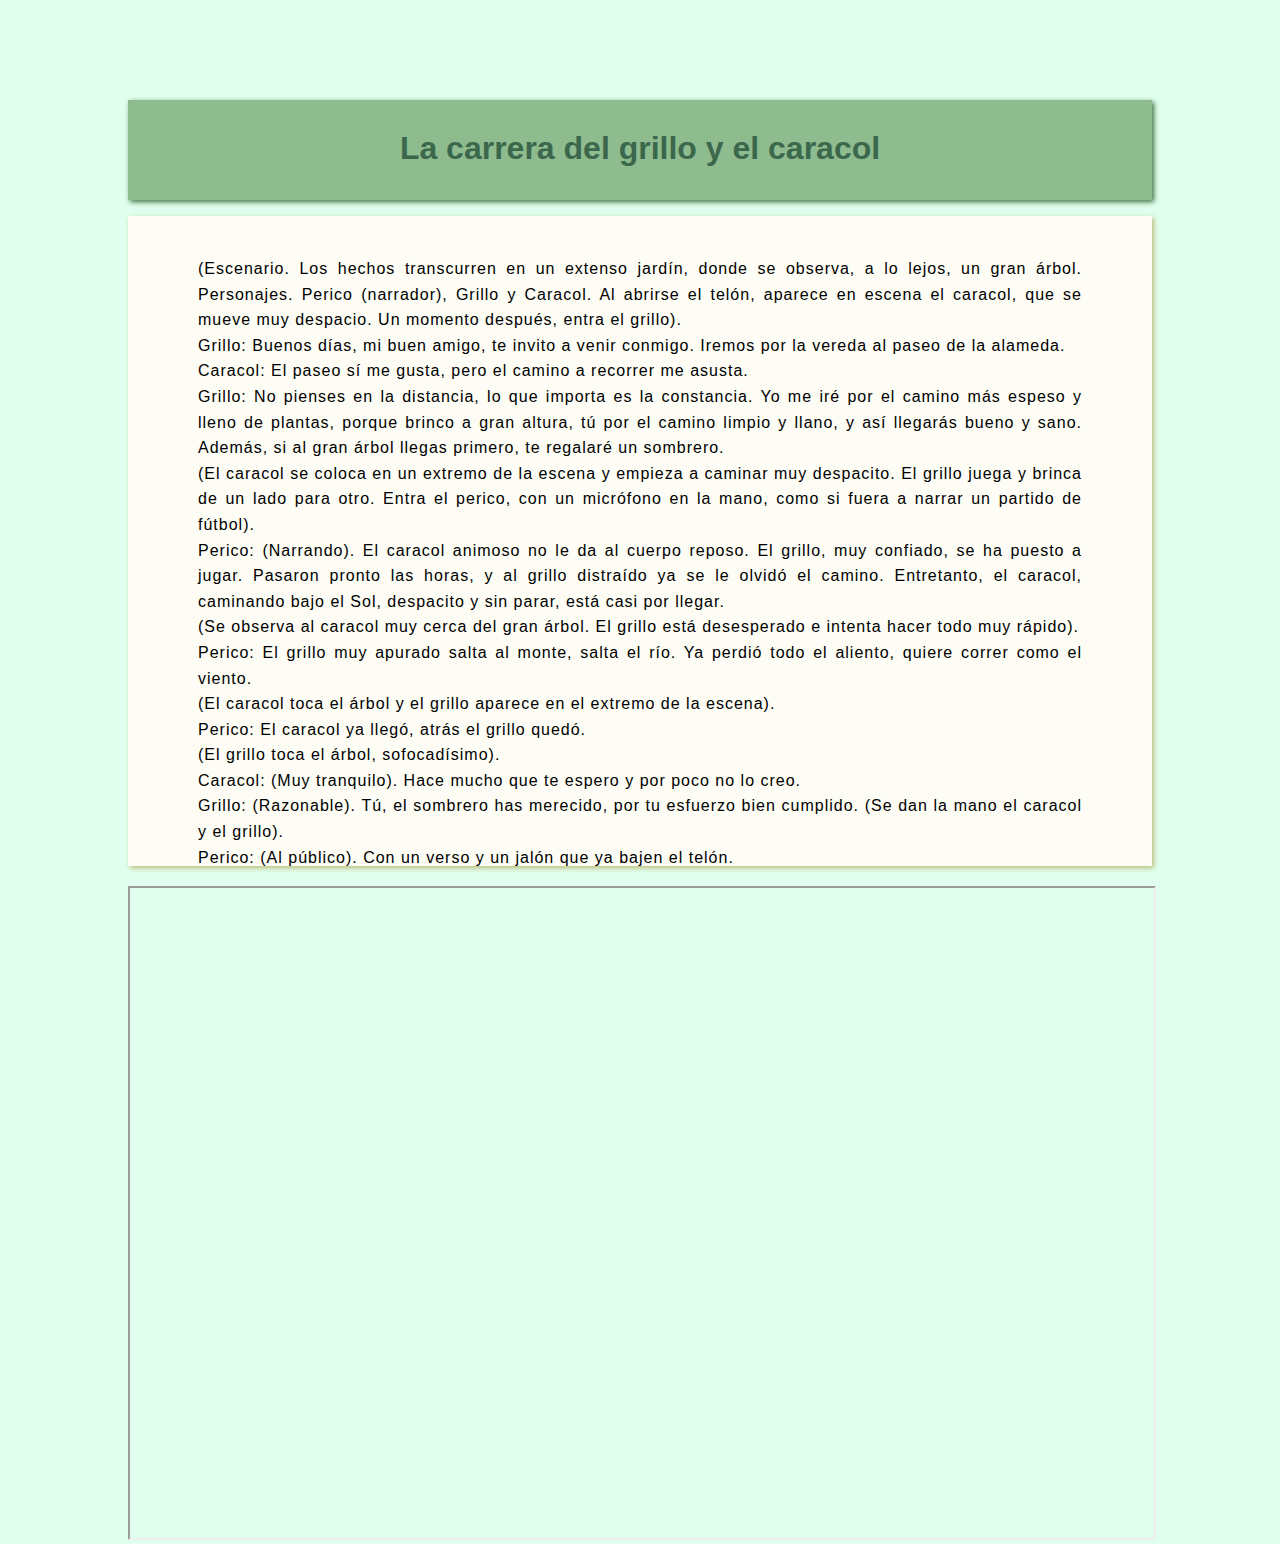
<file: pagina/actividades/actividad1.html>
<!DOCTYPE html>
<html lang="en">
  <head>
    <meta charset="UTF-8" />
    <meta http-equiv="X-UA-Compatible" content="IE=edge" />
    <meta name="viewport" content="width=device-width, initial-scale=1.0" />
    <title>La carrera del grillo y el caracol</title>

    <style>
      header {
        background-color: darkseagreen;
        height: 100px;
        width: 1024px;
        margin-left: auto;
        margin-right: auto;
        box-shadow: 2px 2px 5px rgb(63, 114, 63);
      }

      h1 {
        color: rgb(59, 104, 76);
        font-family: "Franklin Gothic Medium", "Arial Narrow", Arial, sans-serif;
        text-align: center;
        margin-top: 100px;
        padding-top: 30px;
      }
      main {
        background-color: rgb(253, 253, 245);
        height: 650px;
        width: 1024px;
        margin-left: auto;
        margin-right: auto;
        box-shadow: 2px 2px 5px rgb(187, 187, 119);
      }
      body {
        background-color: rgb(224, 255, 238);
      }
      p {
        color: dark rgb(99, 91, 91);
        font-family: "Segoe UI", Tahoma, Geneva, Verdana, sans-serif;
        padding-top: 40px;
        padding-right: 70px;
        padding-left: 70px;
        letter-spacing: 1px;
        line-height: 1.6;
        text-align: justify;
      }
    </style>
  </head>
  <body>
    <header>
      <h1>La carrera del grillo y el caracol</h1>
    </header>

    <main>
      <p>
        (Escenario. Los hechos transcurren en un extenso jardín, donde se
        observa, a lo lejos, un gran árbol. Personajes. Perico (narrador),
        Grillo y Caracol. Al abrirse el telón, aparece en escena el caracol, que
        se mueve muy despacio. Un momento después, entra el grillo).
        <br />Grillo: Buenos días, mi buen amigo, te invito a venir conmigo.
        Iremos por la vereda al paseo de la alameda. <br />Caracol: El paseo sí
        me gusta, pero el camino a recorrer me asusta. <br />Grillo: No pienses
        en la distancia, lo que importa es la constancia. Yo me iré por el
        camino más espeso y lleno de plantas, porque brinco a gran altura, tú
        por el camino limpio y llano, y así llegarás bueno y sano. Además, si al
        gran árbol llegas primero, te regalaré un sombrero.<br />
        (El caracol se coloca en un extremo de la escena y empieza a caminar muy
        despacito. El grillo juega y brinca de un lado para otro. Entra el
        perico, con un micrófono en la mano, como si fuera a narrar un partido
        de fútbol). <br />Perico: (Narrando). El caracol animoso no le da al
        cuerpo reposo. El grillo, muy confiado, se ha puesto a jugar. Pasaron
        pronto las horas, y al grillo distraído ya se le olvidó el camino.
        Entretanto, el caracol, caminando bajo el Sol, despacito y sin parar,
        está casi por llegar. <br />(Se observa al caracol muy cerca del gran
        árbol. El grillo está desesperado e intenta hacer todo muy rápido).
        <br />Perico: El grillo muy apurado salta al monte, salta el río. Ya
        perdió todo el aliento, quiere correr como el viento. <br />(El caracol
        toca el árbol y el grillo aparece en el extremo de la escena).
        <br />Perico: El caracol ya llegó, atrás el grillo quedó. <br />(El
        grillo toca el árbol, sofocadísimo). <br />Caracol: (Muy tranquilo).
        Hace mucho que te espero y por poco no lo creo. <br />Grillo:
        (Razonable). Tú, el sombrero has merecido, por tu esfuerzo bien
        cumplido. (Se dan la mano el caracol y el grillo). <br />Perico: (Al
        público). Con un verso y un jalón que ya bajen el telón.
      </p>

      <iframe
        name="proprofs"
        id="proprofs"
        width="100%"
        height="100%"
        frameborder="5"
        marginwidth="5"
        marginheight="0"
        src="https://www.proprofs.com/quiz-school/ugc/story.php?title=mzi1njkzmqvt7o&id=3256483&ew=430"
      >
      </iframe>
    </main>
  </body>
</html>
</file>
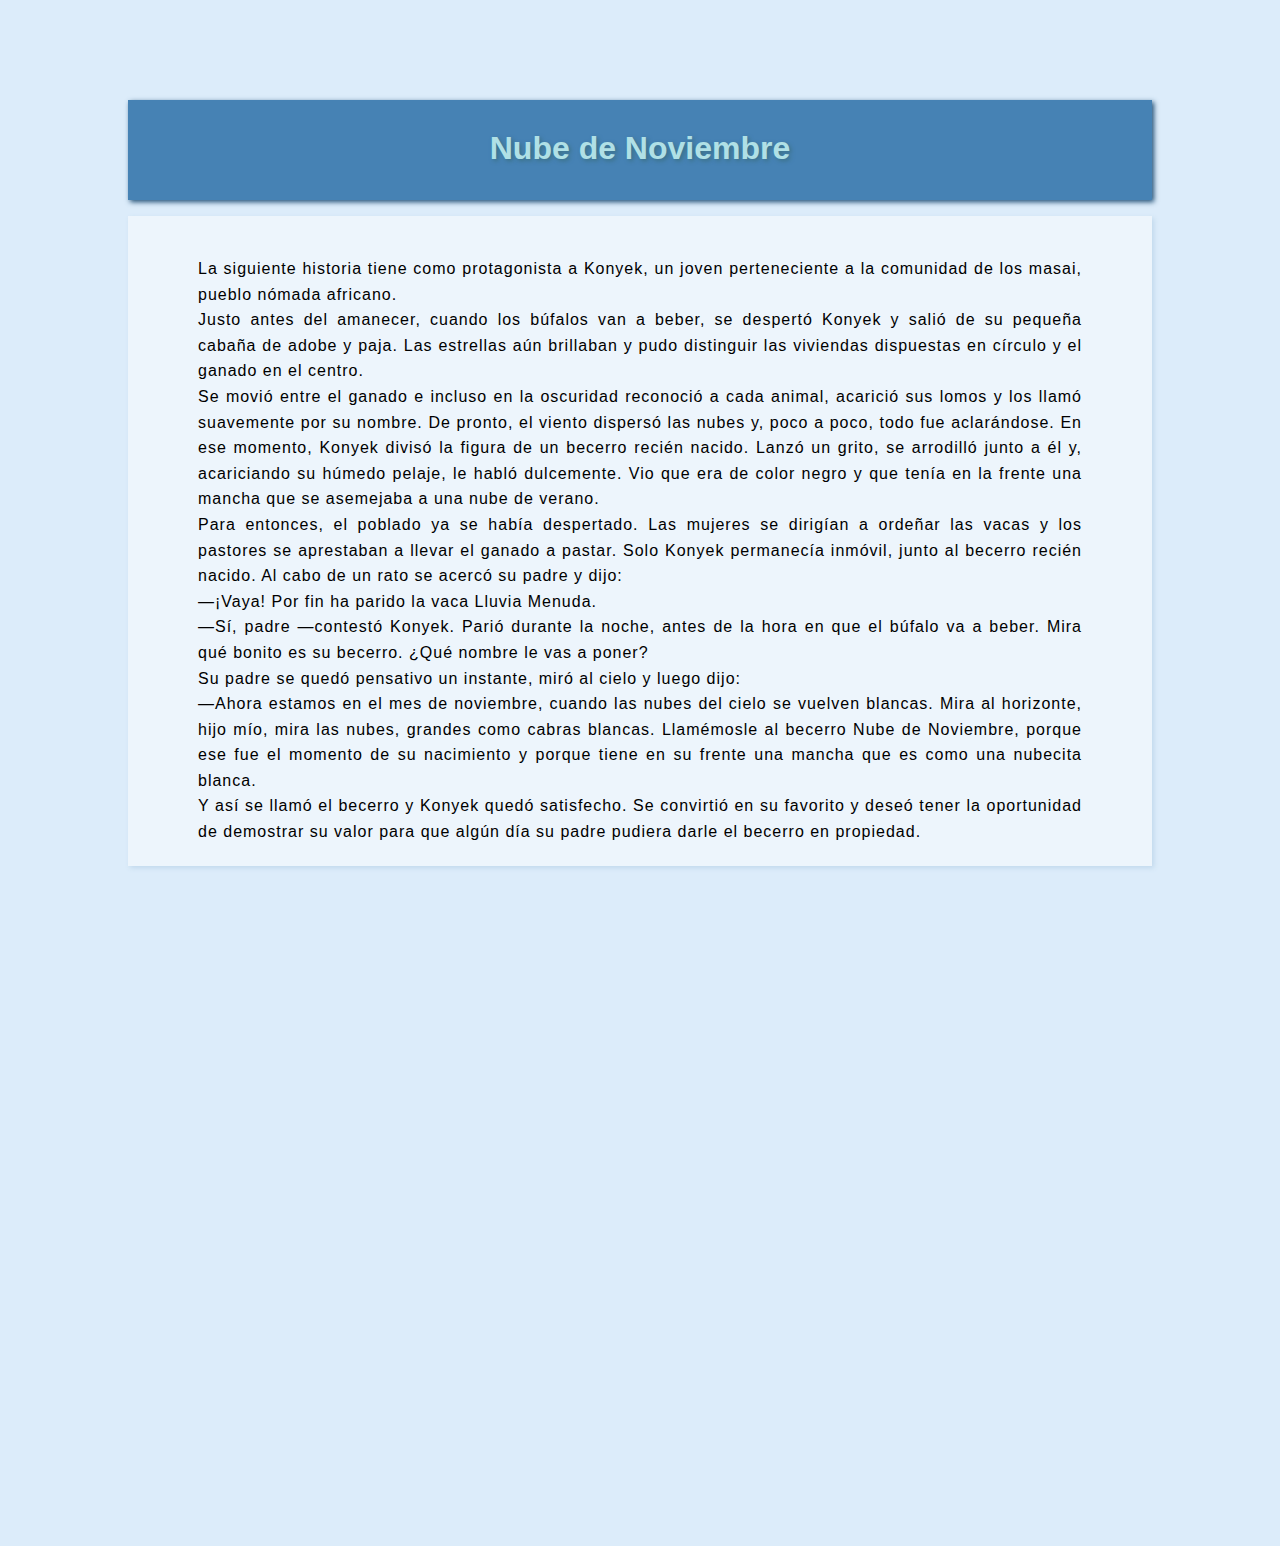
<file: pagina/actividades/actividad2.html>
<!DOCTYPE html>
<html lang="en">
  <head>
    <meta charset="UTF-8" />
    <meta http-equiv="X-UA-Compatible" content="IE=edge" />
    <meta name="viewport" content="width=device-width, initial-scale=1.0" />
    <title>Nube de Noviembre</title>

    <style>
      header {
        background-color: steelblue;
        height: 100px;
        width: 1024px;
        margin-left: auto;
        margin-right: auto;
        box-shadow: 2px 2px 5px rgb(32, 79, 117);
      }

      h1 {
        color: powderblue;
        font-family: "Franklin Gothic Medium", "Arial Narrow", Arial, sans-serif;
        text-align: center;
        margin-top: 100px;
        padding-top: 30px;
        text-shadow: 2px 2px 4px rgb(58, 112, 133);
      }
      main {
        background-color: rgb(237, 245, 252);
        height: 650px;
        width: 1024px;
        margin-left: auto;
        margin-right: auto;
        box-shadow: 2px 2px 5px rgb(193, 216, 236);
      }
      body {
        background-color: rgb(220, 236, 250);
      }
      p {
        color: dark rgb(99, 91, 91);
        font-family: "Segoe UI", Tahoma, Geneva, Verdana, sans-serif;
        padding-top: 40px;
        padding-right: 70px;
        padding-left: 70px;
        letter-spacing: 1px;
        line-height: 1.6;
        text-align: justify;
        font-size: medium;
      }
      iframe {
        margin-left: auto;
        margin-right: auto;
        text-align: center;
        margin: auto;
      }
    </style>
  </head>
  <body>
    <header>
      <h1>Nube de Noviembre</h1>
    </header>

    <main>
      <p>
        La siguiente historia tiene como protagonista a Konyek, un joven
        perteneciente a la comunidad de los masai, pueblo nómada africano.
        <br />
        Justo antes del amanecer, cuando los búfalos van a beber, se despertó
        Konyek y salió de su pequeña cabaña de adobe y paja. Las estrellas aún
        brillaban y pudo distinguir las viviendas dispuestas en círculo y el
        ganado en el centro. <br />Se movió entre el ganado e incluso en la
        oscuridad reconoció a cada animal, acarició sus lomos y los llamó
        suavemente por su nombre. De pronto, el viento dispersó las nubes y,
        poco a poco, todo fue aclarándose. En ese momento, Konyek divisó la
        figura de un becerro recién nacido. Lanzó un grito, se arrodilló junto a
        él y, acariciando su húmedo pelaje, le habló dulcemente. Vio que era de
        color negro y que tenía en la frente una mancha que se asemejaba a una
        nube de verano. <br />Para entonces, el poblado ya se había despertado.
        Las mujeres se dirigían a ordeñar las vacas y los pastores se aprestaban
        a llevar el ganado a pastar. Solo Konyek permanecía inmóvil, junto al
        becerro recién nacido. Al cabo de un rato se acercó su padre y dijo:
        <br />—¡Vaya! Por fin ha parido la vaca Lluvia Menuda. <br />—Sí, padre
        —contestó Konyek. Parió durante la noche, antes de la hora en que el
        búfalo va a beber. Mira qué bonito es su becerro. ¿Qué nombre le vas a
        poner? <br />Su padre se quedó pensativo un instante, miró al cielo y
        luego dijo: <br />—Ahora estamos en el mes de noviembre, cuando las
        nubes del cielo se vuelven blancas. Mira al horizonte, hijo mío, mira
        las nubes, grandes como cabras blancas. Llamémosle al becerro Nube de
        Noviembre, porque ese fue el momento de su nacimiento y porque tiene en
        su frente una mancha que es como una nubecita blanca.<br />
        Y así se llamó el becerro y Konyek quedó satisfecho. Se convirtió en su
        favorito y deseó tener la oportunidad de demostrar su valor para que
        algún día su padre pudiera darle el becerro en propiedad.<br />
      </p>
    </main>
    <p>
      <iframe
        name="proprofs"
        id="proprofs"
        width="1020"
        height="600"
        frameborder="0"
        marginwidth="0"
        marginheight="0"
        src="https://www.proprofs.com/quiz-school/ugc/story.php?title=mzi1njk1oqpq2o&id=3256511&ew=430"
      >
      </iframe>
    </p>
  </body>
</html>
</file>
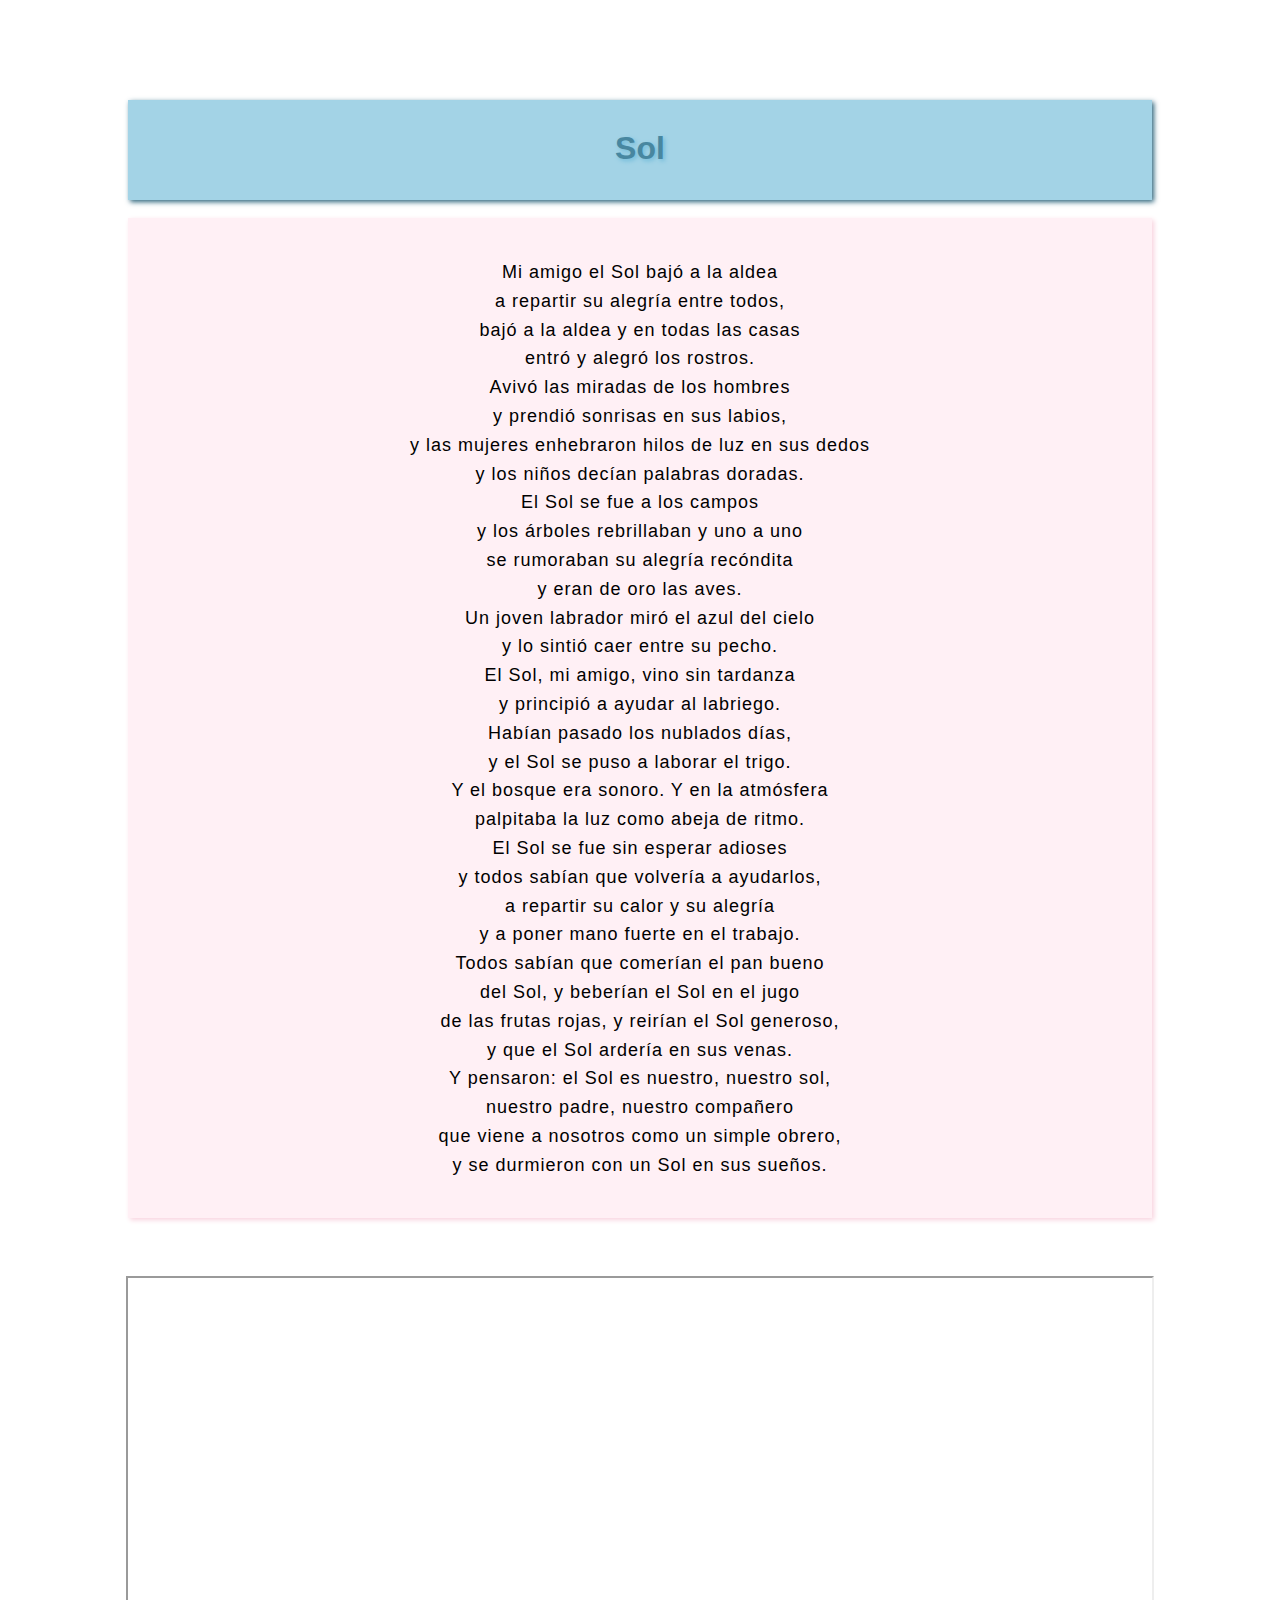
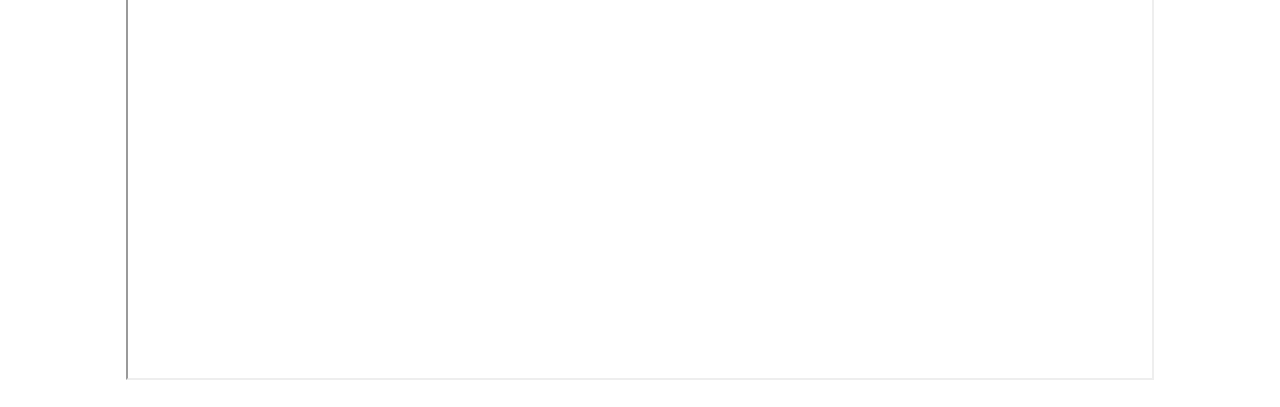
<file: pagina/actividades/actividad3.html>
<!DOCTYPE html>
<html lang="en">
  <head>
    <meta charset="UTF-8" />
    <meta http-equiv="X-UA-Compatible" content="IE=edge" />
    <meta name="viewport" content="width=device-width, initial-scale=1.0" />
    <title>Sol</title>
    <style>
      header {
        background-color: rgb(163, 211, 230);
        height: 100px;
        width: 1024px;
        margin-left: auto;
        margin-right: auto;
        box-shadow: 2px 2px 5px rgb(44, 101, 124);
      }

      h1 {
        color: rgb(72, 135, 160);
        font-family: "Franklin Gothic Medium", "Arial Narrow", Arial, sans-serif;
        text-align: center;
        margin-top: 100px;
        padding-top: 30px;
        text-shadow: 2px 2px 4px rgb(114, 188, 218);
      }
      main {
        background-color: lavenderblush;
        height: 1000px;
        width: 1024px;
        margin-left: auto;
        margin-right: auto;
        box-shadow: 2px 2px 5px rgb(248, 210, 222);
      }

      p {
        color: dark rgb(99, 91, 91);
        padding-top: 40px;
        padding-right: 70px;
        padding-left: 70px;
        letter-spacing: 1px;
        line-height: 1.6;
        text-align: center;
        font-family: "Segoe UI", Tahoma, Geneva, Verdana, sans-serif;
        font-size: large;
      }
      iframe {
        margin-left: auto;
        margin-right: auto;
        text-align: center;
        margin: auto;
      }
    </style>
  </head>
  <body>
    <header>
      <h1>Sol</h1>
    </header>

    <main>
      <p>
        Mi amigo el Sol bajó a la aldea<br />
        a repartir su alegría entre todos,<br />
        bajó a la aldea y en todas las casas <br />entró y alegró los rostros.
        <br />Avivó las miradas de los hombres <br />y prendió sonrisas en sus
        labios,<br />
        y las mujeres enhebraron hilos de luz en sus dedos<br />
        y los niños decían palabras doradas. <br />El Sol se fue a los campos<br />
        y los árboles rebrillaban y uno a uno <br />se rumoraban su alegría
        recóndita<br />
        y eran de oro las aves. <br />Un joven labrador miró el azul del cielo
        <br />y lo sintió caer entre su pecho.<br />
        El Sol, mi amigo, vino sin tardanza <br />y principió a ayudar al
        labriego. <br />Habían pasado los nublados días,<br />
        y el Sol se puso a laborar el trigo. <br />Y el bosque era sonoro. Y en
        la atmósfera <br />palpitaba la luz como abeja de ritmo. <br />El Sol se
        fue sin esperar adioses <br />y todos sabían que volvería a ayudarlos,
        <br />a repartir su calor y su alegría <br />y a poner mano fuerte en el
        trabajo. <br />Todos sabían que comerían el pan bueno <br />del Sol, y
        beberían el Sol en el jugo <br />de las frutas rojas, y reirían el Sol
        generoso,<br />
        y que el Sol ardería en sus venas.<br />
        Y pensaron: el Sol es nuestro, nuestro sol, <br />nuestro padre, nuestro
        compañero <br />que viene a nosotros como un simple obrero,<br />
        y se durmieron con un Sol en sus sueños.
      </p>
    </main>
    <p>
      <iframe
        name="proprofs"
        id="proprofs"
        width="1024"
        height="700"
        frameborder="5"
        marginwidth="0"
        marginheight="0"
        src="https://www.proprofs.com/quiz-school/ugc/story.php?title=mzi1nzi4oqdu9f&id=3256841&ew=430"
      >
      </iframe>
    </p>
  </body>
</html>
</file>
